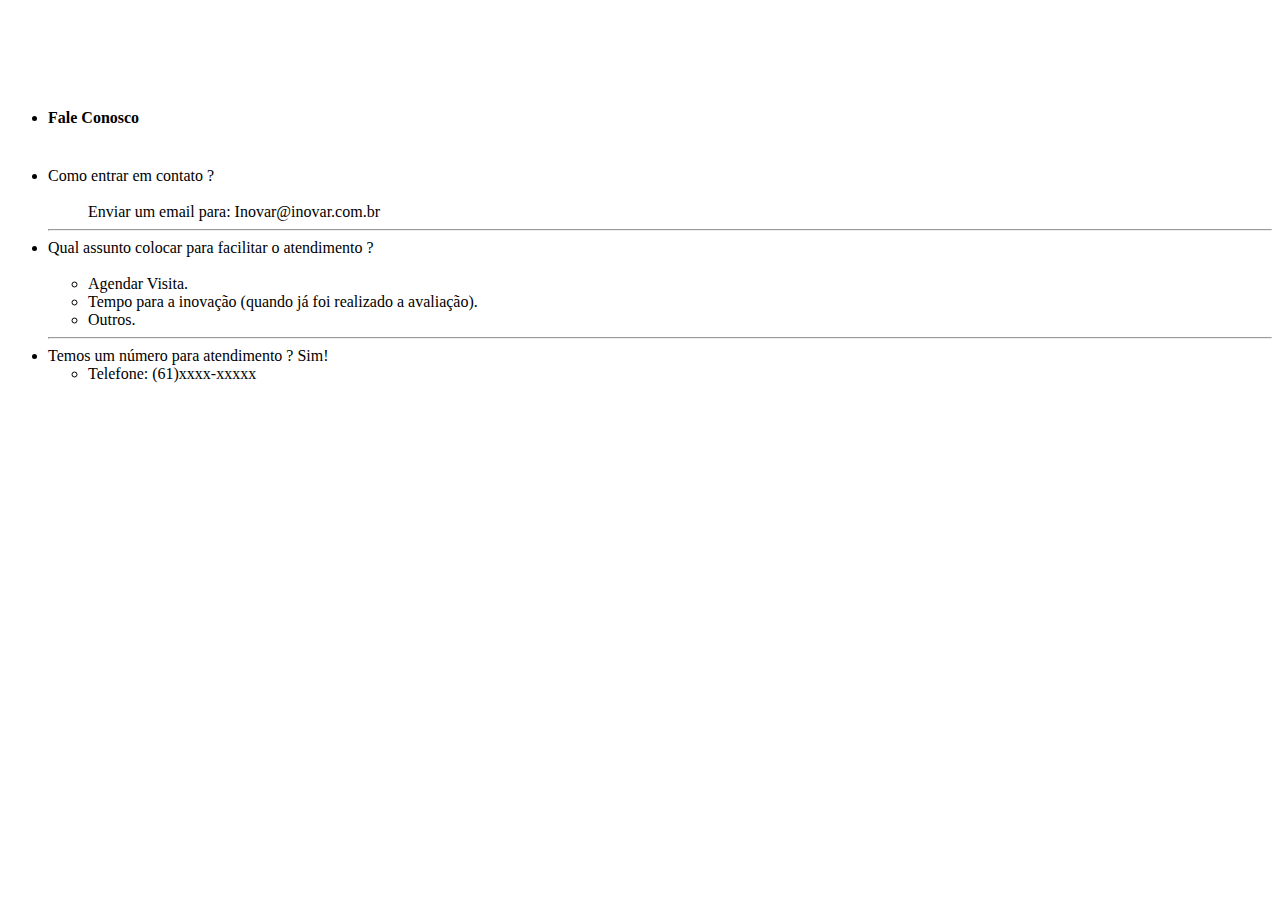
<file: FaleConosco.html>
<!DOCTYPE html>
<html>

<head>
    <!-- chamada do idioma pt-br -->
    <meta charset="UTF-8">
    <!-- chamada do css do bootstrap -->
    <link href="https://cdn.jsdelivr.net/npm/bootstrap@5.2.1/dist/css/bootstrap.min.css" rel="stylesheet"
        integrity="sha384-iYQeCzEYFbKjA/T2uDLTpkwGzCiq6soy8tYaI1GyVh/UjpbCx/TYkiZhlZB6+fzT" crossorigin="anonymous">
    <!-- script para fazer a chamada do header e footer -->
    <script>
        $(function () {
            $("#header").load("header.html");
            $("#footer").load("footer.html");
        });
    </script>
    <!-- site responsivo à tela do celular -->
    <meta name="viewport" content="width=device-width, initial-scale=1">
    <!-- chamada do css -->
    <link href="style.scss" type="text/css" rel="stylesheet">

    <title> Fale com a Inovar </title>

</head>

<body>
    <div id="header"></div>

    <ul class="list-unstyled">
        <br><br><br><br>
        <li>
            <h4>Fale Conosco</h4>
            <br>
        </li>
        <li>Como entrar em contato ?</li>
        <br>
        <ul>
            <l1>Enviar um email para: Inovar@inovar.com.br </li>
        </ul>
        <hr>
        <li>Qual assunto colocar para facilitar o atendimento ? </li>
        <br>
        <ul>
            <li>Agendar Visita.</li>
            <li>Tempo para a inovação (quando já foi realizado a avaliação).</li>
            <li>Outros.</li>
        </ul>
        <hr>
        <li>Temos um número para atendimento ? Sim!</li>
        <ul>
            <li>Telefone: (61)xxxx-xxxxx </li>
        </ul>


        <div id="footer"></div>
        <!-- chamada do javascript pelo server do bootstrap -->
        <script src="https://cdn.jsdelivr.net/npm/bootstrap@5.2.1/dist/js/bootstrap.bundle.min.js"
            integrity="sha384-u1OknCvxWvY5kfmNBILK2hRnQC3Pr17a+RTT6rIHI7NnikvbZlHgTPOOmMi466C8"
            crossorigin="anonymous"></script>
</body>

</html>
</file>
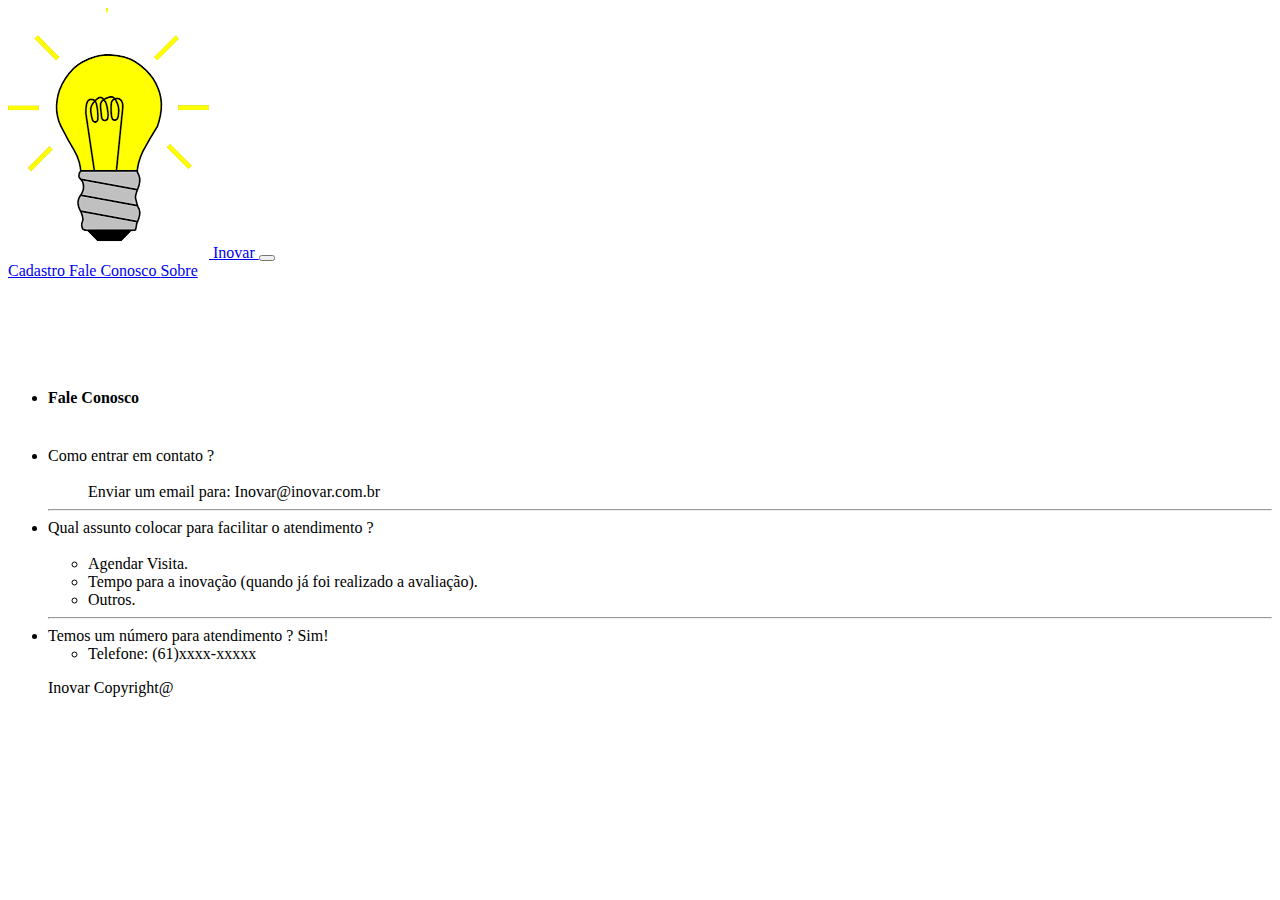
<file: faleConosco.html>
<!DOCTYPE html>
<html>

<head>
    <!-- chamada do idioma pt-br -->
    <meta charset="UTF-8">
    <!-- chamada do css do bootstrap -->
    <link href="https://cdn.jsdelivr.net/npm/bootstrap@5.2.1/dist/css/bootstrap.min.css" rel="stylesheet"
        integrity="sha384-iYQeCzEYFbKjA/T2uDLTpkwGzCiq6soy8tYaI1GyVh/UjpbCx/TYkiZhlZB6+fzT" crossorigin="anonymous">
    <!-- script para fazer a chamada do header e footer -->
    <script src="https://ajax.googleapis.com/ajax/libs/jquery/3.6.0/jquery.min.js"></script>
    <script>
        $(function () {
            $("#header0").load("header.html");
            $("#footer0").load("footer.html");
        });
    </script>
    <!-- site responsivo à tela do celular -->
    <meta name="viewport" content="width=device-width, initial-scale=1">
    <!-- chamada do css -->
    <link href="style.scss" type="text/css" rel="stylesheet">

    <title> Fale com a Inovar </title>

</head>

<body>
    <div id="header0"></div>

    <ul class="list-unstyled">
        <br><br><br><br>
        <li>
            <h4>Fale Conosco</h4>
            <br>
        </li>
        <li>Como entrar em contato ?</li>
        <br>
        <ul>
            <l1>Enviar um email para: Inovar@inovar.com.br </li>
        </ul>
        <hr>
        <li>Qual assunto colocar para facilitar o atendimento ? </li>
        <br>
        <ul>
            <li>Agendar Visita.</li>
            <li>Tempo para a inovação (quando já foi realizado a avaliação).</li>
            <li>Outros.</li>
        </ul>
        <hr>
        <li>Temos um número para atendimento ? Sim!</li>
        <ul>
            <li>Telefone: (61)xxxx-xxxxx </li>
        </ul>


        <div id="footer0"></div>
        <!-- chamada do javascript pelo server do bootstrap -->
        <script src="https://cdn.jsdelivr.net/npm/bootstrap@5.2.1/dist/js/bootstrap.bundle.min.js"
            integrity="sha384-u1OknCvxWvY5kfmNBILK2hRnQC3Pr17a+RTT6rIHI7NnikvbZlHgTPOOmMi466C8"
            crossorigin="anonymous"></script>
</body>

</html>
</file>
